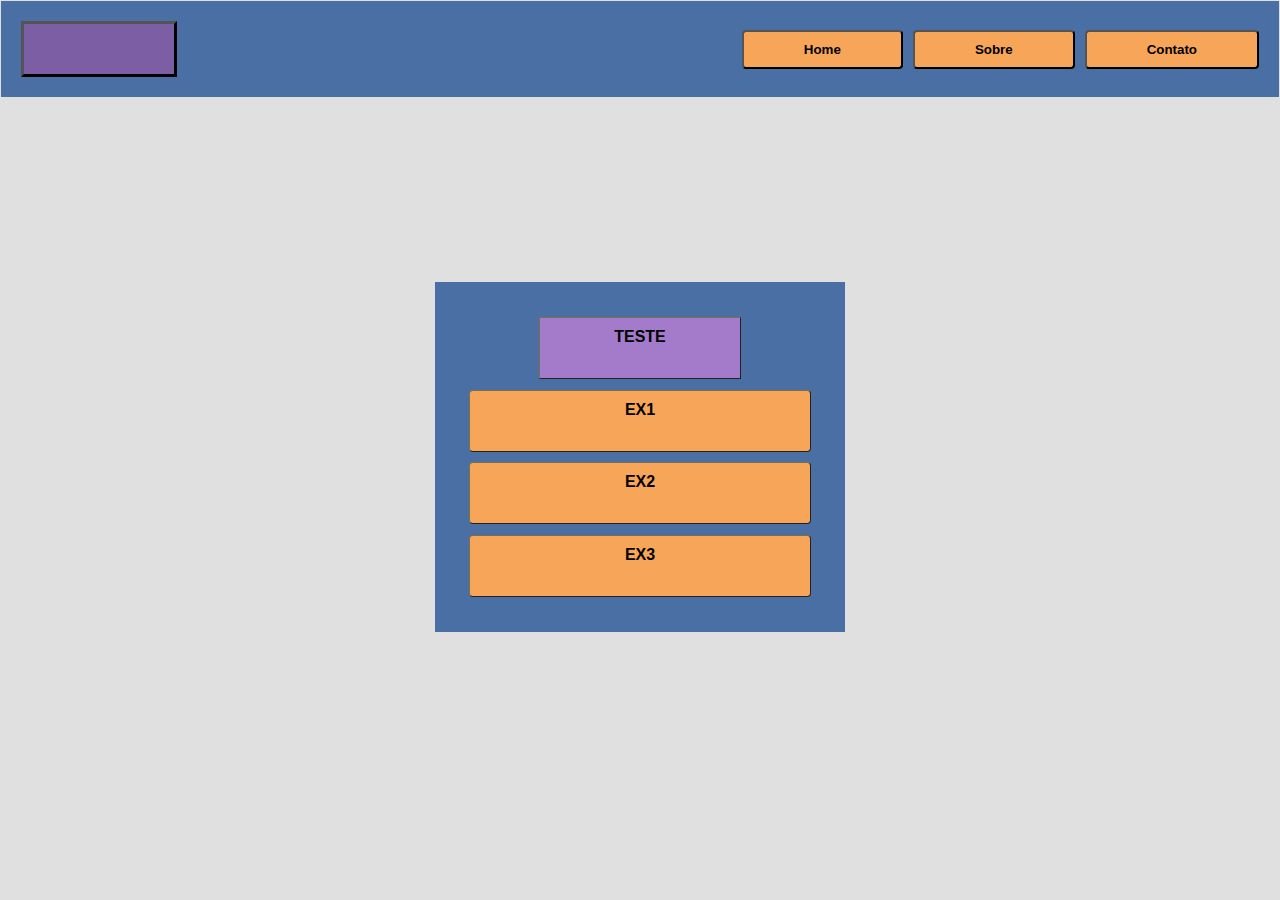
<file: flexbox/index.html>
<!DOCTYPE html>
<html lang="pt-BR">
<head>
    <meta charset="UTF-8">
    <meta name="viewport" content="width=device-width, initial-scale=1.0">
    <link rel="stylesheet" type="text/css" href="style.css">
    <title>Exercício 1</title>
</head>
<body>
    <header>
        <div class="logo"></div>
        <div class="menu">
            <button>Home</button>
            <button>Sobre</button>
            <button>Contato</button>
        </div>
    </header>

    <main>
        <div class="menu_central">
            <div class="item-menu-central purple">TESTE</div>
            <div class="item-menu-central orange">EX1</div>
            <div class="item-menu-central orange">EX2</div>
            <div class="item-menu-central orange">EX3</div>
        </div>
    </main>
</body>
</html>
</file>
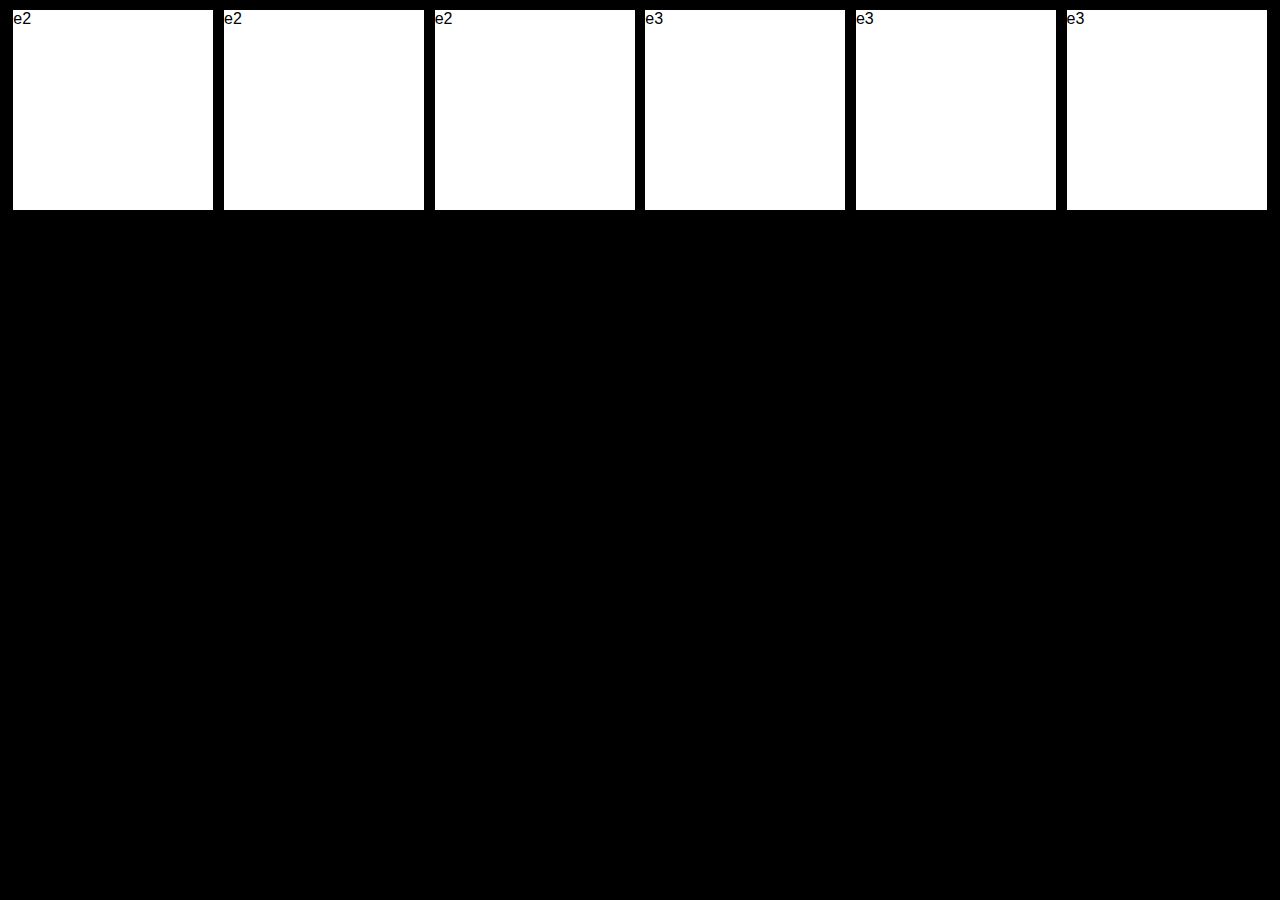
<file: galeria-de-imagens/index.html>
<!DOCTYPE html>
<html lang="pt-br">
<head>
    <meta charset="UTF-8">
    <meta name="viewport" content="width=device-width, initial-scale=1.0">
    <title>Título da sua Página</title>
    <link rel="stylesheet" href="style.css">
</head>
<body>
    <div class="espaco_principal">
        <div class="espaco"> E2 </div>
        <div class="espaco"> E2 </div>
        <div class="espaco"> E2 </div>
        <div class="espaco"> E3 </div>
        <div class="espaco"> E3 </div>
        <div class="espaco"> E3 </div>
        
        </div>
    </div>

    </body>
</html>
</file>
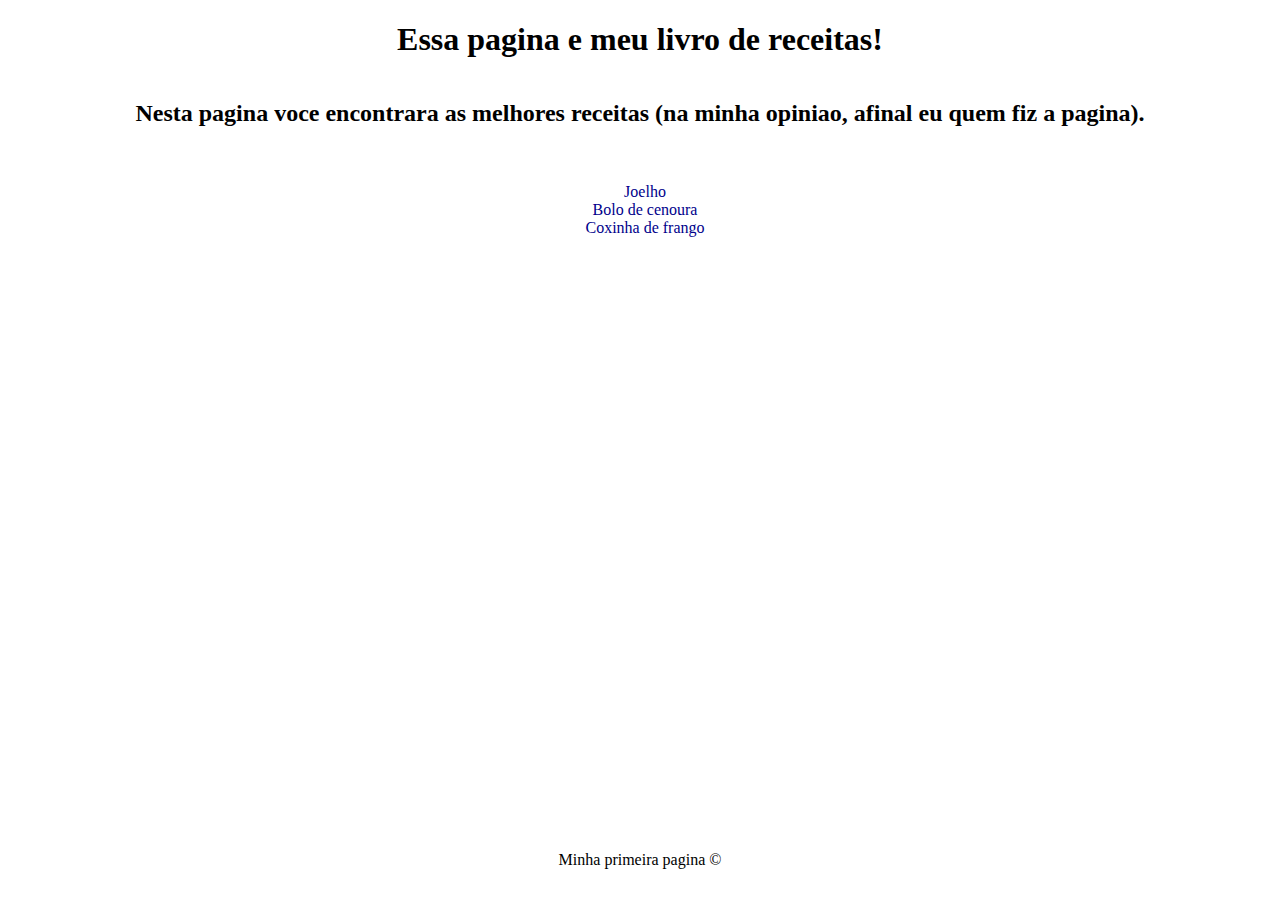
<file: livro-de-receitas/index.html>
<!DOCTYPE html>
<html lang="pt-BR">
<head>
    <meta charset="UTF-8">
    <meta name="viewport" content="width=device-width, initial-scale=1.0">
    <title>Meu livro de receitas</title>
    <link rel="icon" type="image/png" href="imagens/receita.png">
    <link rel="stylesheet" href="style.css">
</head>
<body>
    <!--    <script>
            alert("Bem-vindo(a) a minha pagina.")
        </script> -->

        <h1>Essa pagina e meu livro de receitas!</h1>
        <h2>Nesta pagina voce encontrara as melhores receitas (na minha opiniao, afinal eu quem fiz a pagina).</h2>

        <main>
            <ul>    
                <li> <a href="second_page.html" target="_self">  Joelho </a></li>
                <li> <a href="third_page.html" target="_self"> Bolo de cenoura </a></li>
                <li> <a href="fourth_page.html" target="_self"> Coxinha de frango </a></li>
            </ul>
        </main>

    <footer>
        <p>Minha primeira pagina ©</p>
    </footer>
</body>
</html>
</file>
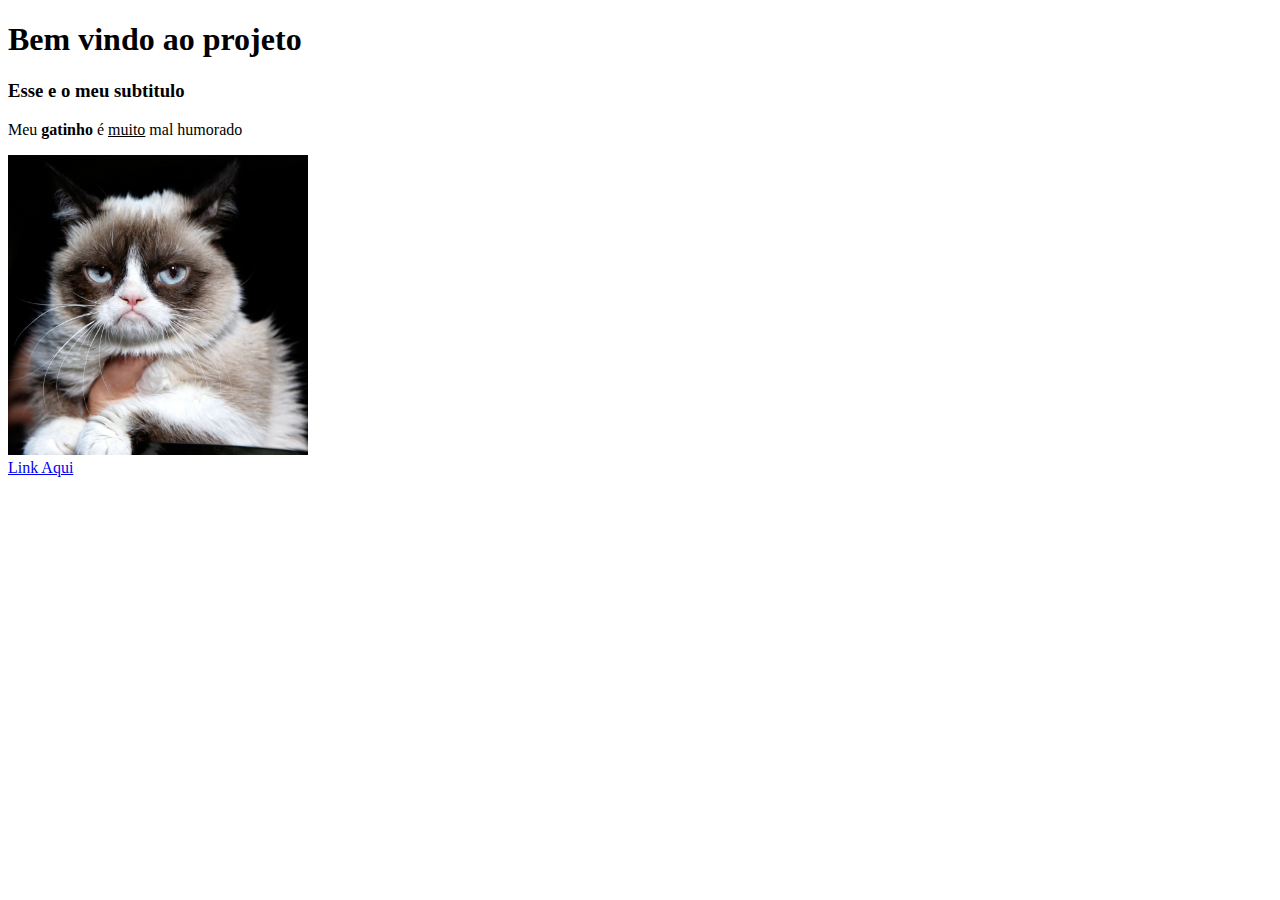
<file: primeira-page/index.html>
<!DOCTYPE html>
<html lang="pt-BR">
<head>
    <meta charset="utf-8" />
    <meta name="viewport" content="width=device-width" />
    <title>Meu primeiro site</title>
</head>

<body>
    <h1> Bem vindo ao projeto </h1>
    <h3> Esse e o meu subtitulo </h3>

    <p> Meu <strong>gatinho</strong> é <u>muito</u> mal humorado </p>
    <img src="gato.jpg" alt="Imagem do gato" width="300" height="300"/>
    <br>
    <a href="https://www.reddit.com/media?url=https%3A%2F%2Fi.redd.it%2F6u6baeb55uy21.jpg" target="_blank">
        Link Aqui
        </a>
</body>
</html>
</file>
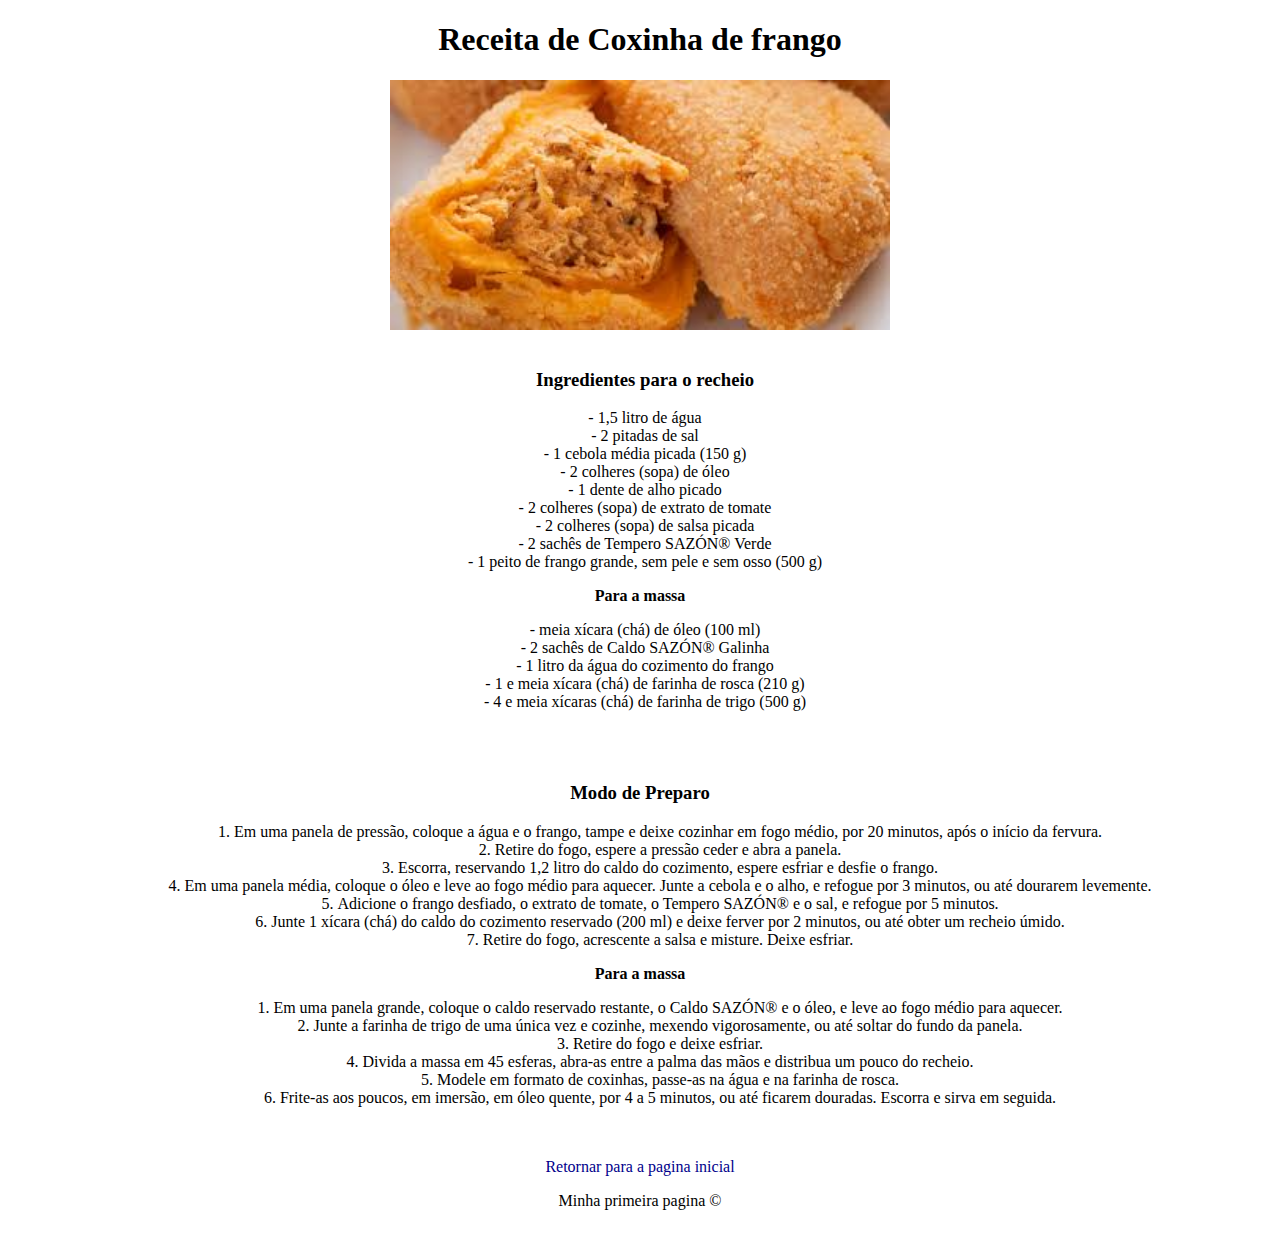
<file: livro-de-receitas/fourth_page.html>
<!DOCTYPE html>
<html lang="pt-BR">
<head>
    <meta charset="UTF-8">
    <meta name="viewport" content="width=device-width, initial-scale=1.0">
    <title>Meu livro de receitas</title>
    <link rel="icon" type="image/png" href="receita.png">
    <link rel="stylesheet" href="style.css">
</head>
<body>
        <h1>Receita de Coxinha de frango</h1>

            <img src="imagens/coxinha.jpg" alt="Foto da coxinha... meu deus, eu to com fome" class="imagem">

        <main>
            <ul>    
                <h3> Ingredientes para o recheio </h3>
                <li> - 1,5 litro de água </li>
                <li> - 2 pitadas de sal </li>
                <li> - 1 cebola média picada (150 g)</li>
                <li> - 2 colheres (sopa) de óleo </li>
                <li> - 1 dente de alho picado </li>
                <li> - 2 colheres (sopa) de extrato de tomate </li>
                <li> - 2 colheres (sopa) de salsa picada </li>
                <li> - 2 sachês de Tempero SAZÓN® Verde </li>
                <li> - 1 peito de frango grande, sem pele e sem osso (500 g) </li>
            </ul>
                <p><strong>Para a massa</strong></p>
            <ul>
                <li> - meia xícara (chá) de óleo (100 ml) </li>
                <li> - 2 sachês de Caldo SAZÓN® Galinha </li>
                <li> - 1 litro da água do cozimento do frango </li>
                <li> - 1 e meia xícara (chá) de farinha de rosca (210 g) </li>
                <li> - 4 e meia xícaras (chá) de farinha de trigo (500 g) </li>
            </ul>

            <br>
            <br>

            <h3> Modo de Preparo </h3>
            <ol>
                <li> Em uma panela de pressão, coloque a água e o frango, tampe e deixe cozinhar em fogo médio, por 20 minutos, após o início da fervura. </li>
                <li> Retire do fogo, espere a pressão ceder e abra a panela. </li>
                <li> Escorra, reservando 1,2 litro do caldo do cozimento, espere esfriar e desfie o frango. </li>
                <li> Em uma panela média, coloque o óleo e leve ao fogo médio para aquecer. Junte a cebola e o alho, e refogue por 3 minutos, ou até dourarem levemente. </li>
                <li> Adicione o frango desfiado, o extrato de tomate, o Tempero SAZÓN® e o sal, e refogue por 5 minutos. </li>
                <li> Junte 1 xícara (chá) do caldo do cozimento reservado (200 ml) e deixe ferver por 2 minutos, ou até obter um recheio úmido. </li>
                <li> Retire do fogo, acrescente a salsa e misture. Deixe esfriar. </li>
            </ol>
                <p><strong>Para a massa</strong></p>
            <ol>           
                <li> Em uma panela grande, coloque o caldo reservado restante, o Caldo SAZÓN® e o óleo, e leve ao fogo médio para aquecer. </li>
                <li> Junte a farinha de trigo de uma única vez e cozinhe, mexendo vigorosamente, ou até soltar do fundo da panela. </li>
                <li> Retire do fogo e deixe esfriar. </li>
                <li> Divida a massa em 45 esferas, abra-as entre a palma das mãos e distribua um pouco do recheio. </li>
                <li> Modele em formato de coxinhas, passe-as na água e na farinha de rosca. </li>
                <li> Frite-as aos poucos, em imersão, em óleo quente, por 4 a 5 minutos, ou até ficarem douradas. Escorra e sirva em seguida. </li>
            </ol>    
        </main>

    <footer>
        <a href="index.html" target="_self"> Retornar para a pagina inicial </a>
        <p>Minha primeira pagina ©</p>
    </footer>
</body>
</html>
</file>
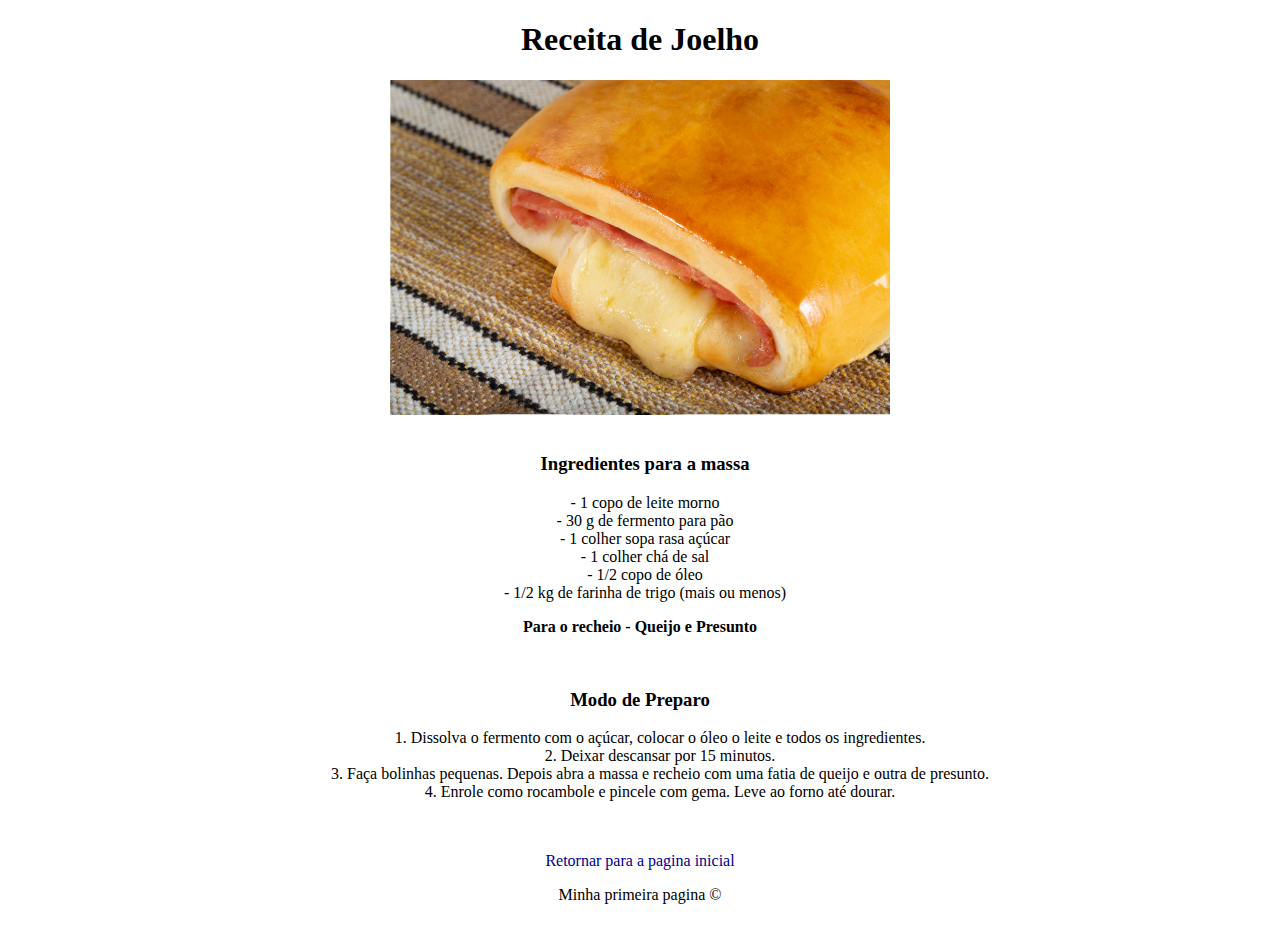
<file: livro-de-receitas/second_page.html>
<!DOCTYPE html>
<html lang="pt-BR">
<head>
    <meta charset="UTF-8">
    <meta name="viewport" content="width=device-width, initial-scale=1.0">
    <title>Meu livro de receitas</title>
    <link rel="icon" type="image/png" href="receita.png">
    <link rel="stylesheet" href="style.css">
</head>
<body>
        <h1>Receita de Joelho</h1>

            <img src="imagens/joelho.jpg" alt="Foto do salgado joelho, delicioso, comeria um agora facil" class="imagem">

        <main>
            <ul>    
                <h3> Ingredientes para a massa </h3>
                <li> - 1 copo de leite morno </li>
                <li> - 30 g de fermento para pão </li>
                <li> - 1 colher sopa rasa açúcar </li>
                <li> - 1 colher chá de sal </li>
                <li> - 1/2 copo de óleo </li>
                <li> - 1/2 kg de farinha de trigo (mais ou menos)</li>
            </ul>
            <p><strong>Para o recheio - Queijo e Presunto</strong></p>

            <br>
            
            <h3> Modo de Preparo </h3>
            <ol>
                <li> Dissolva o fermento com o açúcar, colocar o óleo o leite e todos os ingredientes. </li>
                <li> Deixar descansar por 15 minutos. </li>
                <li> Faça bolinhas pequenas. Depois abra a massa e recheio com uma fatia de queijo e outra de presunto. </li>
                <li> Enrole como rocambole e pincele com gema. Leve ao forno até dourar. </li>
            </ol>
        </main>

    <footer>
        <a href="index.html" target="_self"> Retornar para a pagina inicial </a>
        <p>Minha primeira pagina ©</p>
    </footer>
</body>
</html>
</file>
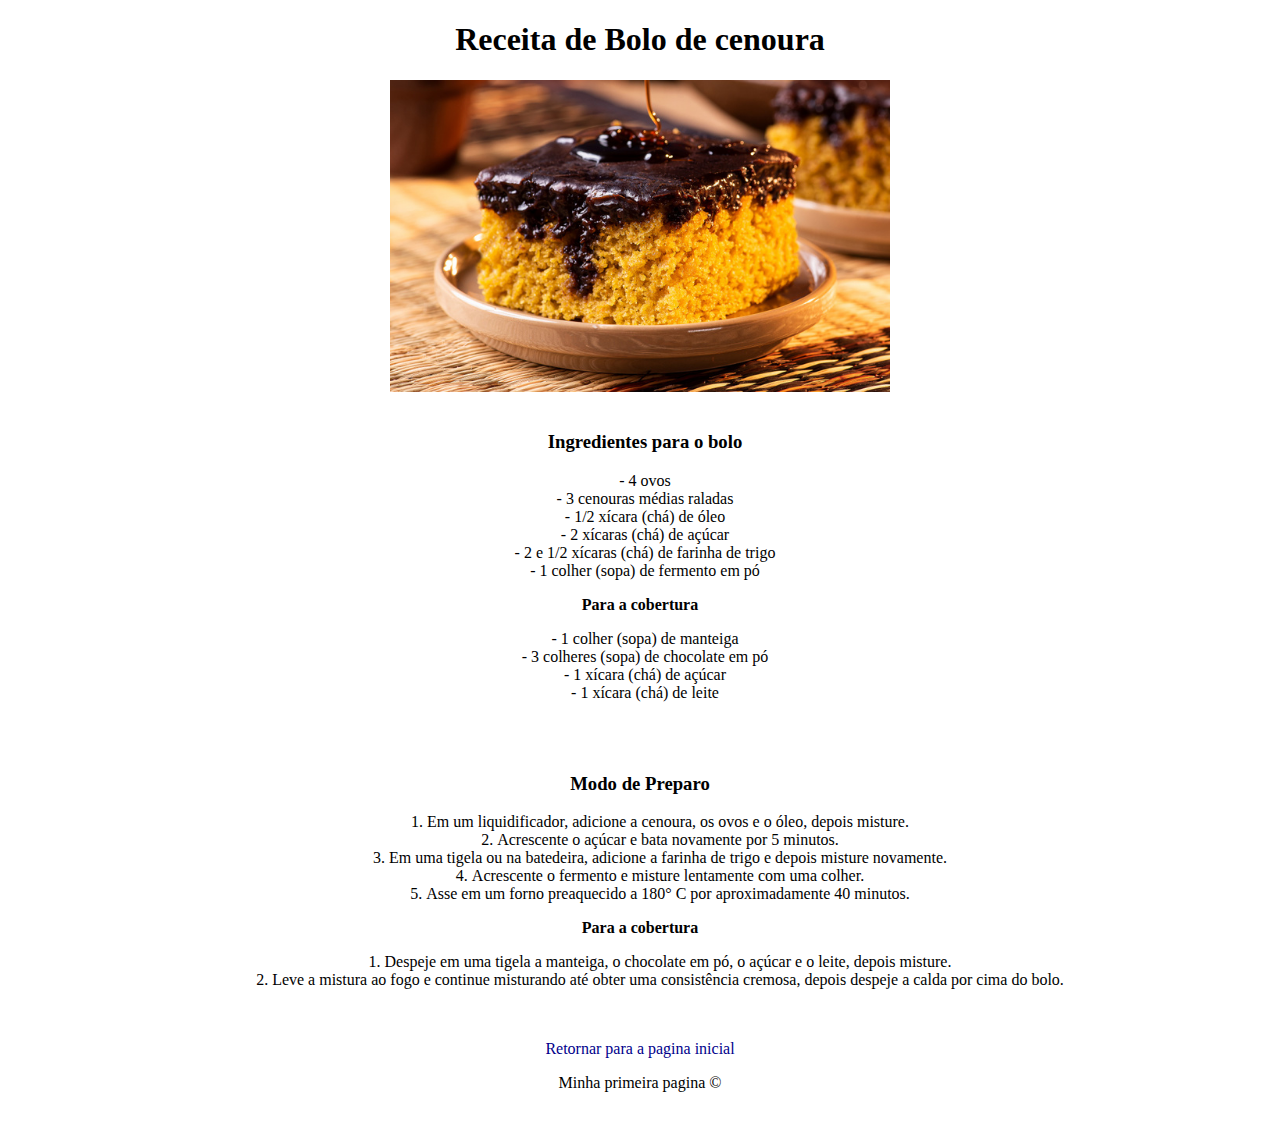
<file: livro-de-receitas/third_page.html>
<!DOCTYPE html>
<html lang="pt-BR">
<head>
    <meta charset="UTF-8">
    <meta name="viewport" content="width=device-width, initial-scale=1.0">
    <title>Meu livro de receitas</title>
    <link rel="icon" type="image/png" href="receita.png">
    <link rel="stylesheet" href="style.css">
</head>
<body>
        <h1>Receita de Bolo de cenoura</h1>
        
            <img src="imagens/bolo.jpg" alt="Foto do bolo de cenoura hummmm" class="imagem">

        <main>
            <ul>    
                <h3> Ingredientes para o bolo </h3>
                <li> - 4 ovos </li>
                <li> - 3 cenouras médias raladas </li>
                <li> - 1/2 xícara (chá) de óleo </li>
                <li> - 2 xícaras (chá) de açúcar </li>
                <li> - 2 e 1/2 xícaras (chá) de farinha de trigo </li>
                <li> - 1 colher (sopa) de fermento em pó</li>
            </ul>
                <p><strong>Para a cobertura</strong></p>
            <ul>
                <li> - 1 colher (sopa) de manteiga </li>
                <li> - 3 colheres (sopa) de chocolate em pó </li>
                <li> - 1 xícara (chá) de açúcar </li>
                <li> - 1 xícara (chá) de leite </li>
            </ul>

            <br>
            <br>

            <h3> Modo de Preparo </h3>
            <ol>
                <li> Em um liquidificador, adicione a cenoura, os ovos e o óleo, depois misture. </li>
                <li> Acrescente o açúcar e bata novamente por 5 minutos. </li>
                <li> Em uma tigela ou na batedeira, adicione a farinha de trigo e depois misture novamente. </li>
                <li> Acrescente o fermento e misture lentamente com uma colher. </li>
                <li> Asse em um forno preaquecido a 180° C por aproximadamente 40 minutos. </li>
            </ol>
                <p><strong>Para a cobertura</strong></p>
            <ol>           
                <li> Despeje em uma tigela a manteiga, o chocolate em pó, o açúcar e o leite, depois misture. </li>
                <li> Leve a mistura ao fogo e continue misturando até obter uma consistência cremosa, depois despeje a calda por cima do bolo. </li>
            </ol>    
        </main>

    <footer>
        <a href="index.html" target="_self"> Retornar para a pagina inicial </a>
        <p>Minha primeira pagina ©</p>
    </footer>
</body>
</html>
</file>
<file: flexbox/style.css>
body {
    margin: 1px;
    font-family: Arial, sans-serif;
    background-color: #e0e0e0;
}

header {
    background-color: #4a6fa5;
    display: flex;
    justify-content: space-between;
    align-items:center;
    padding: 20px;
}

.logo {
    background-color: #7b5ea3;
    width: 150px;
    height: 50px;
    border-color: black;
    border-style: outset ;
}

.menu {
    display:flex;
    gap: 10px;
}

.menu button {
    background-color: #f7a659;
    border-style: outset;
    padding: 10px 60px;
    cursor: pointer;
    border-radius: 4px;
    font-weight: bold;
    transition: 0.2s;
}

.menu button:hover {
    background-color: #ffb966;
}

.header-button {
    background-color: #ffb966;
}

main{
    display: flex;
    justify-content: center;
    align-items: center;
    min-height: 80vh;
}

.menu_central {
    display: flex;
    flex-direction: column;
    justify-content: space-around;
    align-items: center;
    background-color: #4a6fa5;
    width: 350px;
    height: 290px;
    padding: 30px;    
    border: 1px;
}

.item-menu-central {
    width: 280px;
    height: 40px;
    border: 1px solid #7a6e4d;
    padding: 10px 0;
    text-align: center;
    font-weight: bold;
    cursor: pointer;
}

.item-menu-central.purple {
    background-color: #a47acb;
    width: 200px;
    text-align: center;
    border-style: outset;
}

.item-menu-central.orange {
    background-color: #f7a659;
    border-style: outset;
    padding: 10px 30px;
    cursor: pointer;
    border-radius: 4px;
    font-weight: bold;
    transition: 0.2s;
}
</file>
<file: galeria-de-imagens/style.css>
body {
    background-color: black;
    text-transform: lowercase;
    font-family: Verdana, Geneva, Tahoma, sans-serif;
    font-size: medium;
    text-align:right;
    border-radius: 10px;
}

.espaco_principal {
    display: flex;
    border-radius: 2px;
    justify-content: space-around;
    transition: 0.3s;
    cursor: pointer;
    box-shadow: 2px;
    display: flex;
}

.espaco:hover {
    transform: scale(1.05);
}

.espaco {
    background-color: white;
    width: 200px;
    height: 200px;
    margin: 2px;
    justify-content: space-between;
    display: flex;
    border-color: black;
    cursor: pointer;
    text-align: justify;
    display: flex;
}
</file>
<file: livro-de-receitas/style.css>
body {
    text-align: center;
}

a {
    text-align: center;
    font-size: medium;
}

html, body {
    height: 100%;
    margin: 0;
    display: flex;
    flex-direction: column;
}

main {
    flex: 1;
    text-align: center;
    padding: 20px;
/*    background-color: #999; */
}

ul {
    list-style-type: none;
    padding-left: 10px;
}

ol {
    list-style-position: inside;
}

a {
    text-decoration: none;
    color: darkblue;
}

footer {
    text-align: center;
/*    background-color: #999; */
    color: black;
    padding: 15px 0;
}

.imagem {
    display: block;
    margin: 0 auto;
    width: 500px;
    height: auto;
}
</file>
